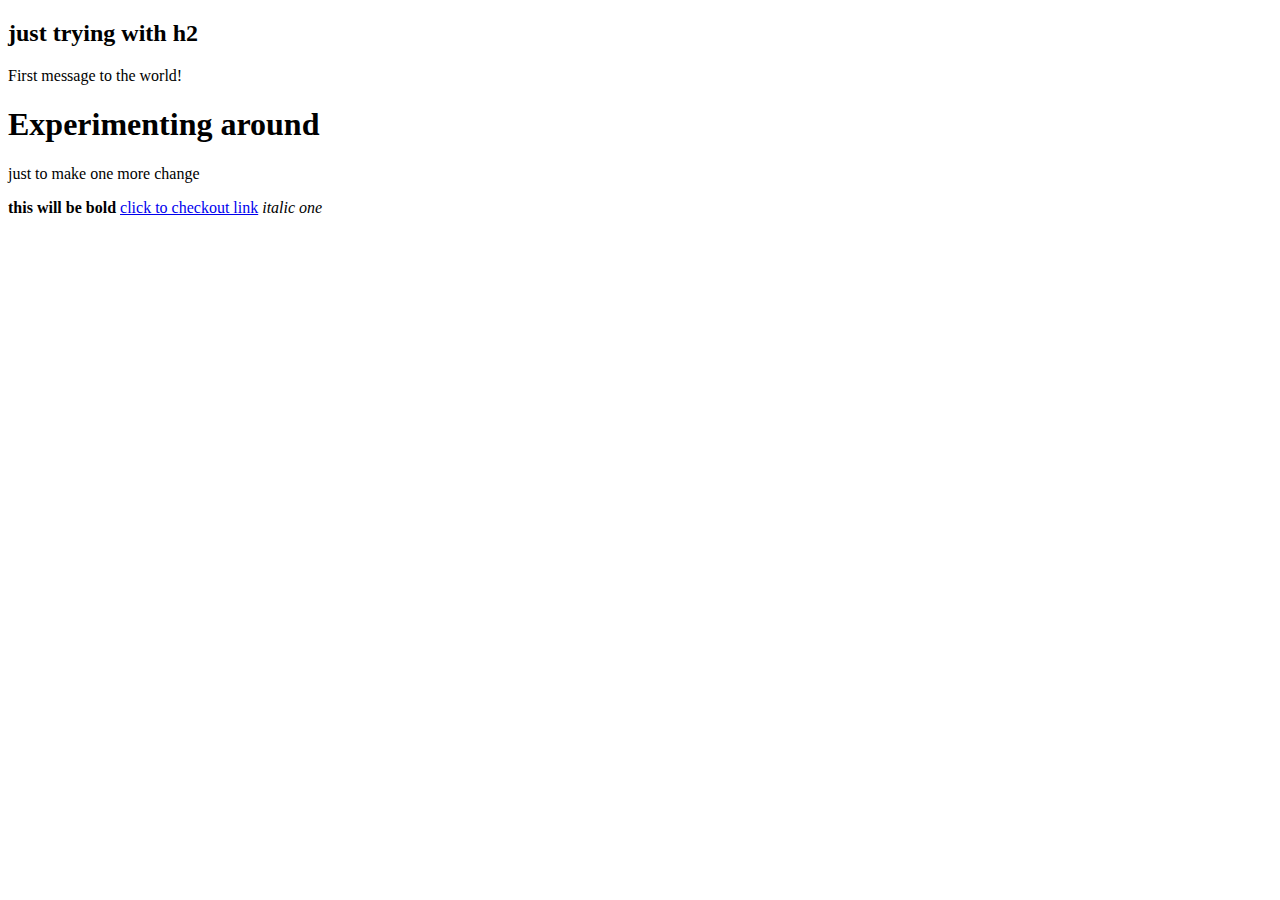
<file: first.html>
<!DOCTYPE html>
<html>
    <head>
        <title> Hello world</title>
    </head>
    <body>
        <h2> just trying with h2 </h2>
        First message to the world!
        <h1> Experimenting around </h1> 
        <p>just to make one more change</p>
        <strong>this will be bold</strong>
        <a href="https://github.com/ElectronicsLabDIY/HTML">click to checkout link</a>
        
        <em>italic one</em> 
    </body>
</html>
</file>
